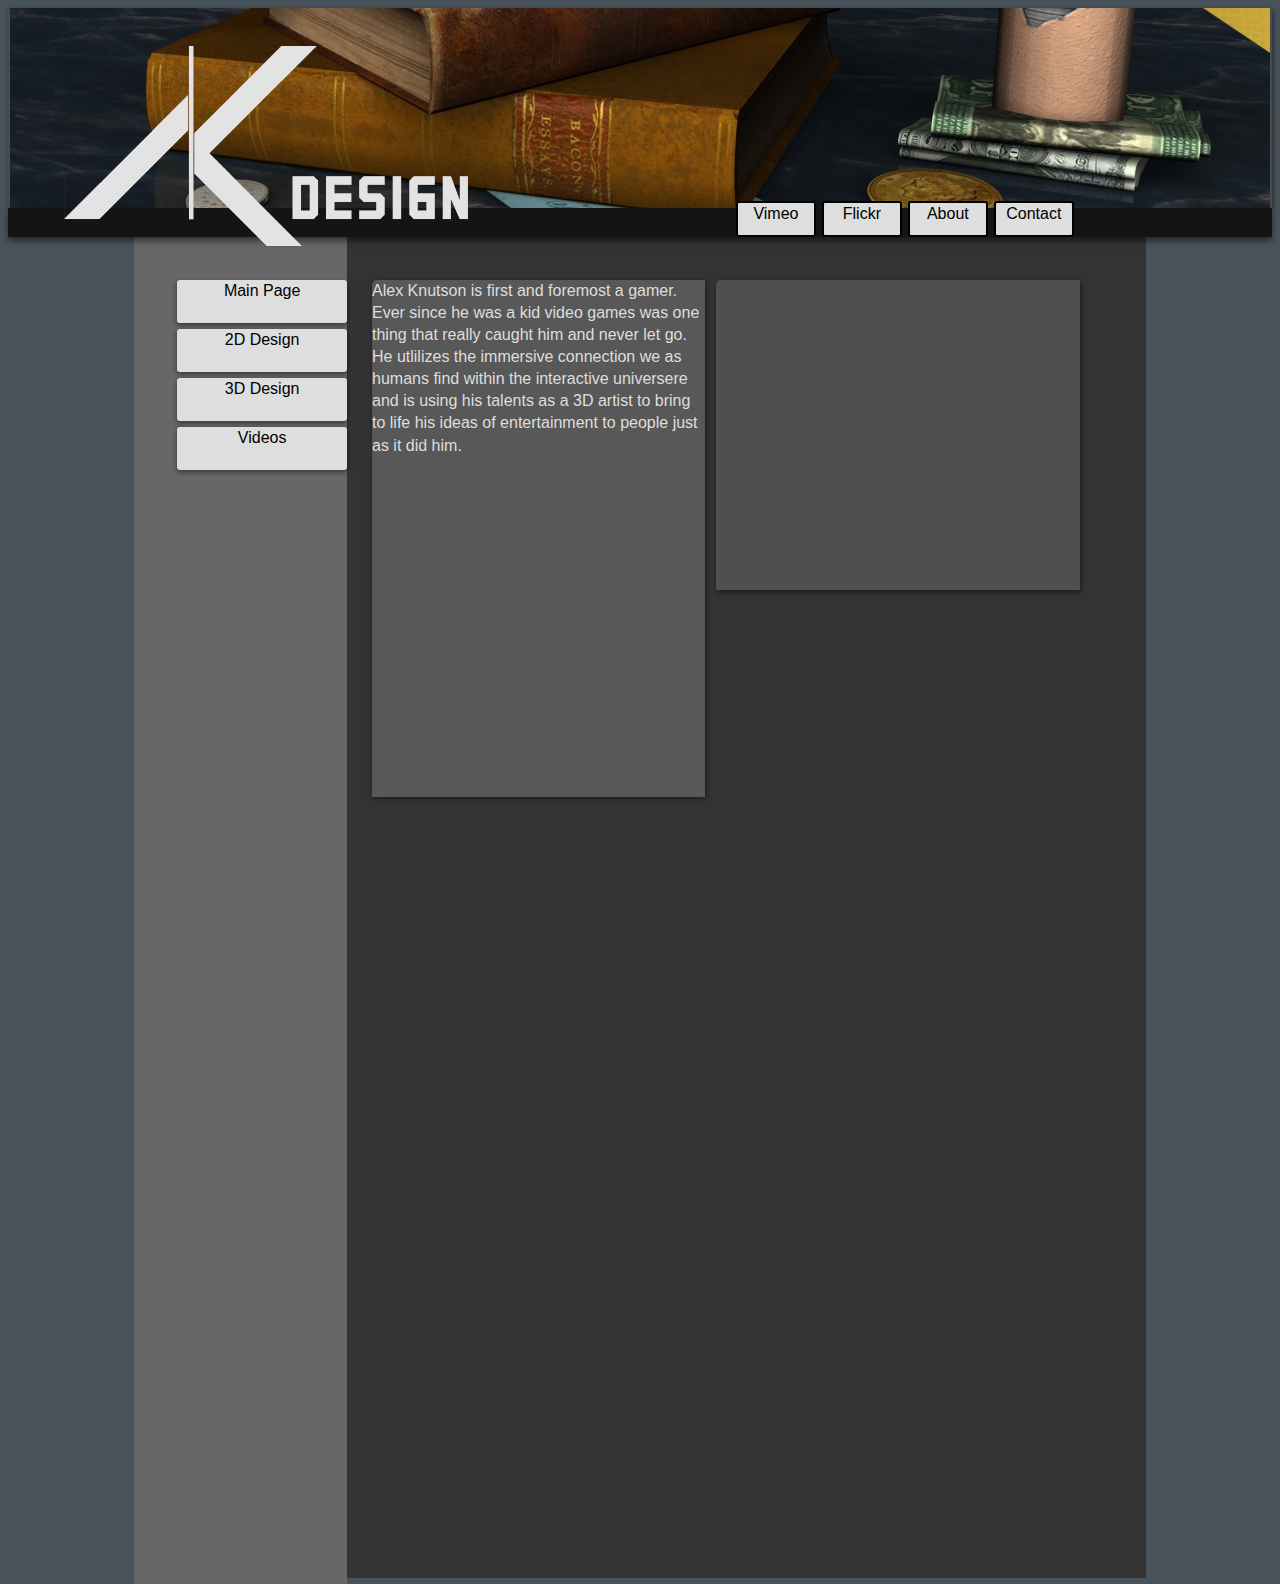
<file: index.html>
<!DOCTYPE html>
<html>
<head>
  <meta charset="utf-8">
  <meta name="viewport" content="initial-scale=1.0">
  <title>index</title>
  <link rel="stylesheet" href="css/frontpage.css">
</head>
<body class="body page-index clearfix">
  <div class="header"></div>
  <div class="bar"></div>
  <div class="logo"></div>
  <p onClick="window.location='http://vimeo.com/user24676796/videos';" class="vimeo">Vimeo</p>
  <p onClick="window.location='https://www.flickr.com/photos/120330257@N06/sets/';" class="flickr">Flickr</p>
  <p onClick="window.location='about.html'"; class="about">About</p>
  <p onClick="window.location='contact/Contact.html'"; class="contact">Contact</p>
  <div class="sidebar"></div>
  <p onClick="window.location='index.html';" class="mainpage">Main Page</p>
  <p onClick="window.location='2D/2dwork.html';" class="twod">2D Design</p>
  <p onClick="window.location='3D/3dwork.html';" class="threed">3D Design</p>
  <p class="videos">Videos</p>
  <div class="background"></div>
  <p class="text">Alex Knutson is first and foremost a gamer.
      Ever since he was a kid video games was one thing that really caught him and never let go.
      He utlilizes the immersive connection we as humans find within the interactive universere and is using his talents as a 3D artist to bring to life his ideas of entertainment to people just as it did him.</p>
  <div class="frontimage"></div>

<script type="text/javascript">document.write('<script src="' + (location.protocol || 'http:') + '//' + (location.hostname || 'localhost') + ':15729/livereload.js?snipver=1" type="text/javascript"><\/script>')</script>
</body>
</html>
</file>
<file: css/frontpage.css>
body {
  background-color: rgb(72, 83, 91);
  font: 400 1em/1.38 Helvetica;
  color: rgb(0, 0, 0);
}

.about {
  position: relative;
  float: left;
  z-index: 5;
  width: 6%;
  height: 32px;
  margin: -36px 0 0 34.7994791666%;
  border: 2px solid rgb(0, 0, 0);
  border-radius: 3px;
  background-color: rgb(222, 222, 222);
  font-size: 1em;
  font-weight: 400;
  line-height: 1.38;
  text-align: center;
  color: rgb(0, 0, 0);
}

.background {
  position: relative;
  float: left;
  z-index: 0;
  width: 73.1666666666%;
  height: 1341px;
  margin: -1347px 0 0 16.83073%;
  background-color: rgb(51, 51, 51);
}

.bar {
  position: relative;
  float: left;
  clear: both;
  z-index: 3;
  width: 100%;
  height: 29px;
  background-color: rgb(20, 20, 20);
  box-shadow: 0 4px 6px rgba(0, 0, 0, .5);
}

.bar:hover {
  box-shadow: 0 4px 6px rgba(0, 0, 0, .5);
}

.contact {
  position: relative;
  float: left;
  z-index: 14;
  width: 6%;
  height: 32px;
  margin: -36px 0 0 41.6002604166%;
  border: 2px solid rgb(0, 0, 0);
  border-radius: 3px;
  background-color: rgb(222, 222, 222);
  font-size: 1em;
  font-weight: 400;
  line-height: 1.38;
  text-align: center;
  color: rgb(0, 0, 0);
}

.about:hover,
.contact:hover,
.flickr:hover,
.vimeo:hover {
  background-color: rgb(75, 75, 75);
}

.flickr {
  position: relative;
  float: left;
  z-index: 4;
  width: 6%;
  height: 32px;
  margin: -36px 0 0 28%;
  border: 2px solid rgb(0, 0, 0);
  border-radius: 3px;
  background-color: rgb(222, 222, 222);
  font-size: 1em;
  font-weight: 400;
  line-height: 1.38;
  text-align: center;
  color: rgb(0, 0, 0);
}

.frontimage {
  position: relative;
  float: left;
  z-index: 12;
  width: 28.8%;
  height: 310px;
  margin: -1304px 0 0 56%;
  border-top-left-radius: 5px;
  background-color: rgb(79, 79, 79);
  box-shadow: 1px 2px 5px rgba(0, 0, 0, .5);
}

.header {
  position: relative;
  float: left;
  z-index: 1;
  width: 100%;
  height: 200px;
  background: url('../images/3d/StillLife.jpg') rgb(75, 75, 75);
  background-size: auto auto;
  background-position: center top;
  background-repeat:no-repeat;
  box-shadow: 1px 2px 5px rgba(0, 0, 0, .5);
}

.header:hover {
  box-shadow: 1px 2px 5px rgba(0, 0, 0, .5);
}

.logo {
  position: relative;
  float: left;
  clear: both;
  z-index: 11;
  width: 32%;
  height: 200px;
  margin: -191px 0 0 4.39974%;
  background: url('../images/DesignV2.png') rgba(255, 255, 255, 0);
  background-size: cover;
  background-position: center center;
}

.mainpage {
  position: relative;
  float: left;
  clear: both;
  z-index: 6;
  width: 13.45%;
  height: 43px;
  margin: -1304px 0 0 13.3802083333%;
  border-radius: 3px;
  background-color: rgb(222, 222, 222);
  box-shadow: 0 2px 5px rgba(0, 0, 0, .5);
  font-size: 1em;
  font-weight: 400;
  line-height: 1.38;
  text-align: center;
  color: rgb(0, 0, 0);
}

.sidebar {
  position: relative;
  float: left;
  clear: both;
  z-index: 2;
  width: 16.8333333333%;
  height: 1347px;
  margin: -9px 0 0 10%;
  background-color: rgb(103, 103, 103);
}

.text {
  position: relative;
  float: left;
  z-index: 10;
  width: 26.3333333333%;
  min-height: 517px;
  margin: -1304px 0 0 28.79948%;
  border-top-left-radius: 5px;
  background-color: rgba(120, 120, 120, 0.53);
  box-shadow: 1px 1px 5px rgba(0, 0, 0, .5);
  font-size: 1em;
  font-weight: 400;
  line-height: 1.38;
  color: rgb(222, 222, 222);
}

.threed {
  position: relative;
  float: left;
  z-index: 8;
  width: 13.44921875%;
  height: 43px;
  margin: -1206px 0 0 13.3802083333%;
  border-radius: 3px;
  background-color: rgb(222, 222, 222);
  box-shadow: 0 2px 5px rgba(0, 0, 0, .5);
  font-size: 1em;
  font-weight: 400;
  line-height: 1.38;
  text-align: center;
  color: rgb(0, 0, 0);
}

.twod {
  position: relative;
  float: left;
  z-index: 7;
  width: 13.44921875%;
  height: 43px;
  margin: -1255px 0 0 13.3802083333%;
  border-radius: 3px;
  background-color: rgb(222, 222, 222);
  box-shadow: 0 2px 5px rgba(0, 0, 0, .5);
  font-size: 1em;
  font-weight: 400;
  line-height: 1.38;
  text-align: center;
  color: rgb(0, 0, 0);
}

.videos {
  position: relative;
  float: left;
  z-index: 9;
  width: 13.44921875%;
  height: 43px;
  margin: -1157px 0 0 13.3802083333%;
  border-radius: 3px;
  background-color: rgb(222, 222, 222);
  box-shadow: 0 2px 5px rgba(0, 0, 0, .5);
  font-size: 1em;
  font-weight: 400;
  line-height: 1.38;
  text-align: center;
  color: rgb(0, 0, 0);
}

.mainpage:hover,
.threed:hover,
.twod:hover,
.videos:hover {
  background-color: rgb(75, 75, 75);
  box-shadow: 0 2px 5px rgba(0, 0, 0, .5);
}

.vimeo {
  position: relative;
  float: left;
  z-index: 13;
  width: 6%;
  height: 32px;
  margin: -36px 0 0 21.19921875%;
  border: 2px solid rgb(0, 0, 0);
  border-radius: 3px;
  background-color: rgb(222, 222, 222);
  font-size: 1em;
  font-weight: 400;
  line-height: 1.38;
  text-align: center;
  color: rgb(0, 0, 0);
}
</file>
